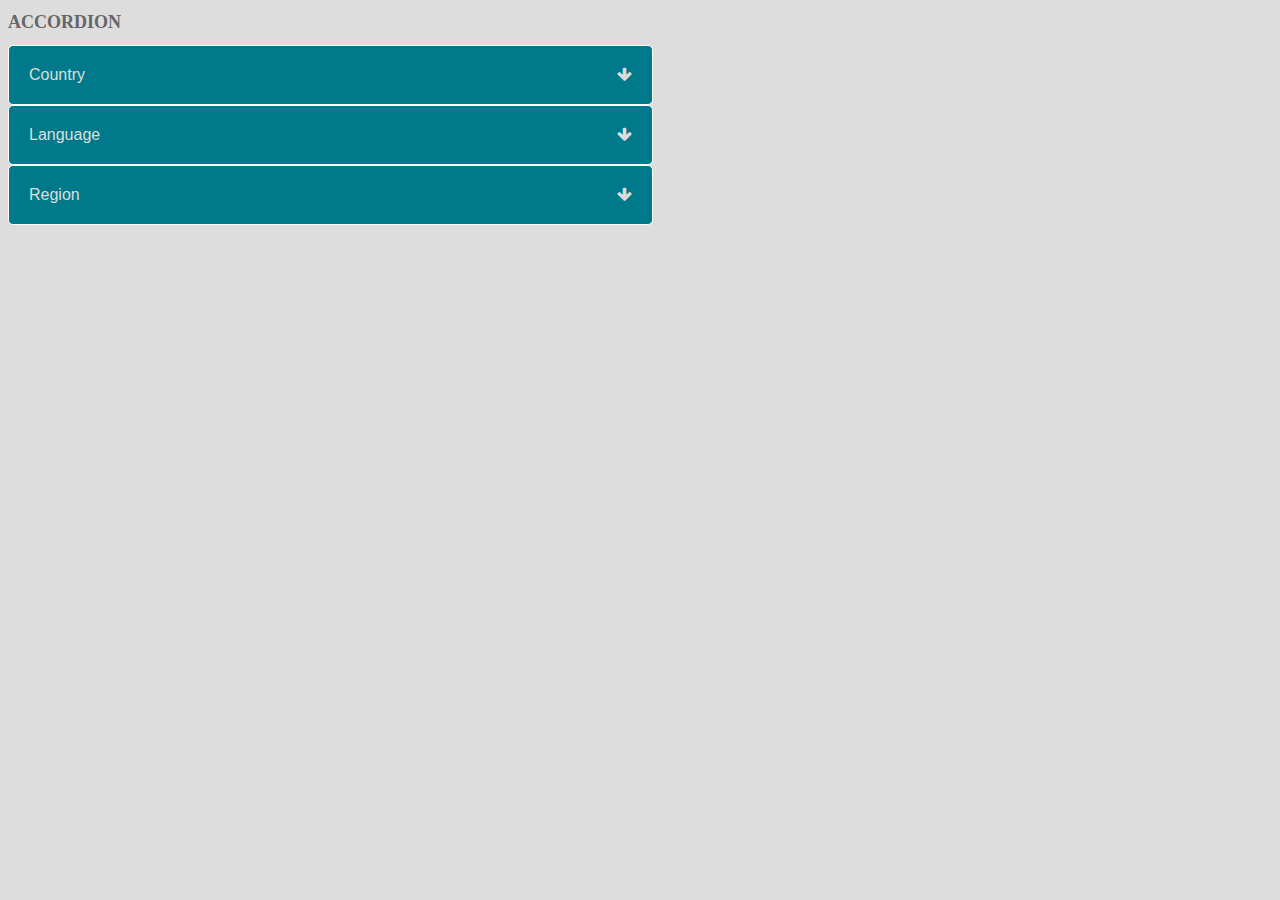
<file: accordion/index.html>
<!DOCTYPE html>
<html>
<head>
	<meta charset="utf-8">
	<meta http-equiv="X-UA-Compatible" content="IE=edge">
	<title></title>
   
   <link rel="stylesheet" href="css/style.css">
  <link rel="stylesheet" type="text/css" href="css/font-awesome.css">
</head>
<body>


<h1>ACCORDION</h1>
<button class ="accordion open">Country<i class="fa fa-arrow-down my" aria-hidden="true"></i>
</button>
	<div class="box">
		<p>Lorem ipsum dolor sit amet, consectetur adipisicing elit. Voluptatem possimus, iusto, ea minus facilis commodi magnam similique nam aspernatur eaque, sequi nemo perspiciatis quasi aperiam recusandae enim quae reiciendis error? </p>
	</div>

     	<button class ="accordion close" >Language<i class="fa fa-arrow-down my" aria-hidden="true"></i></button>  
	       <div class="box">
		<p>Lorem ipsum dolor sit amet, consectetur adipisicing elit. Voluptatem possimus, iusto, ea minus facilis commodi magnam similique nam aspernatur eaque, sequi nemo perspiciatis quasi aperiam recusandae enim quae reiciendis error? </p>
	</div>
	  
	    <button  class="accordion close">Region<i class="fa fa-arrow-down my" aria-hidden="true"></i></button>
	<div class="box">
		<p>Lorem ipsum dolor sit amet, consectetur adipisicing elit. Voluptatem possimus, iusto, ea minus facilis commodi magnam similique nam aspernatur eaque, sequi nemo perspiciatis quasi aperiam recusandae enim quae reiciendis error? </p>
	</div>
	

<script type="text/javascript" src="js/script.js"></script>

</body>
</html>
</file>
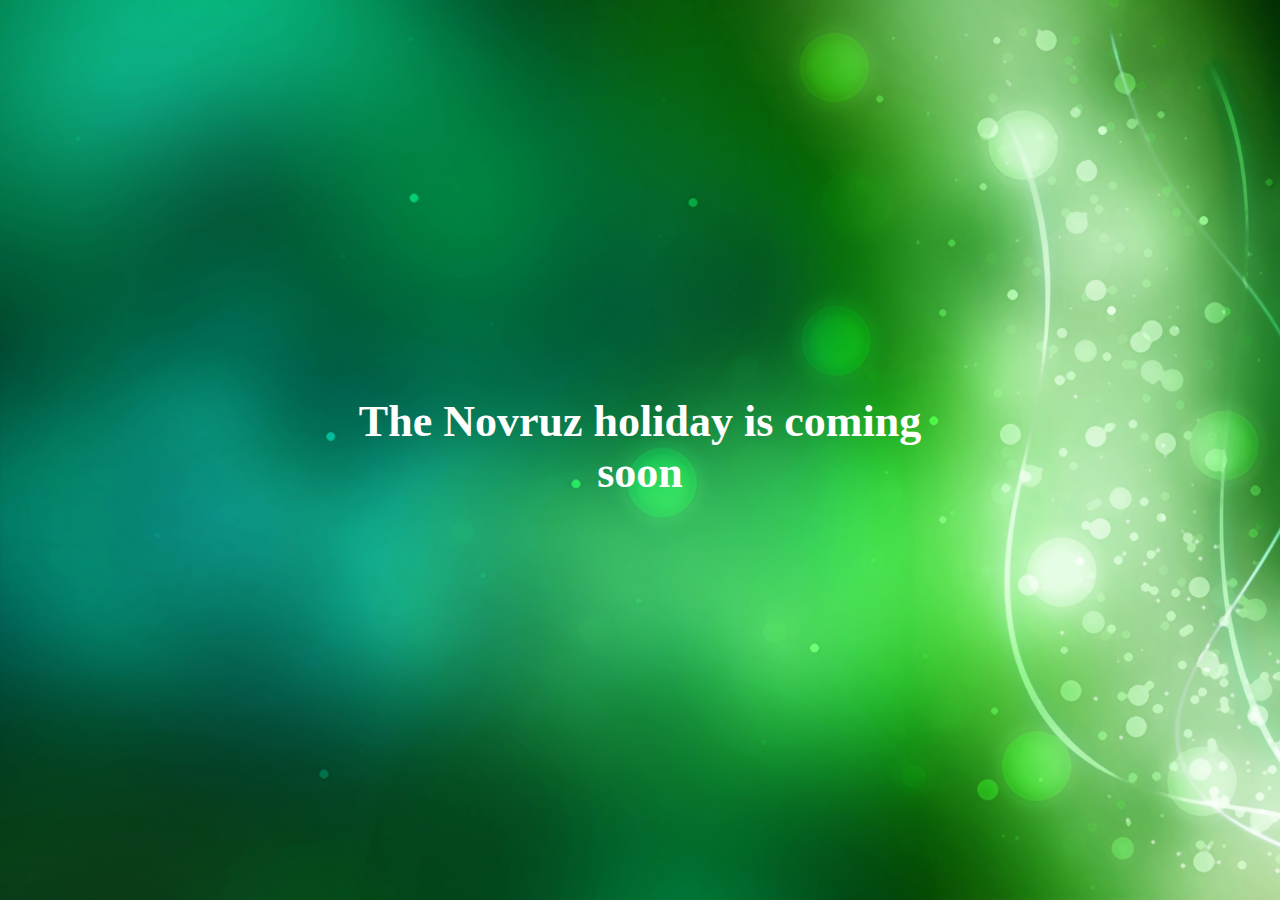
<file: novruz/index.html>
<!DOCTYPE html>
<html>
<head>
	<meta charset="utf-8">
	<meta http-equiv="X-UA-Compatible" content="IE=edge">
	<title></title>
	<link rel="stylesheet" href="css/style.css"> 
	<script type=text/javascript src="js/script.js"></script>
</head>
<body>

<div class="search" style="background-image: url(img/glow.jpg);">
	<div class="box">
	<h1>The Novruz holiday is coming soon</h1>
    <p id="holiday" style="font-size:35px;color: #ddd"></p>
	</div>

</div>


</body>
</html>
</file>
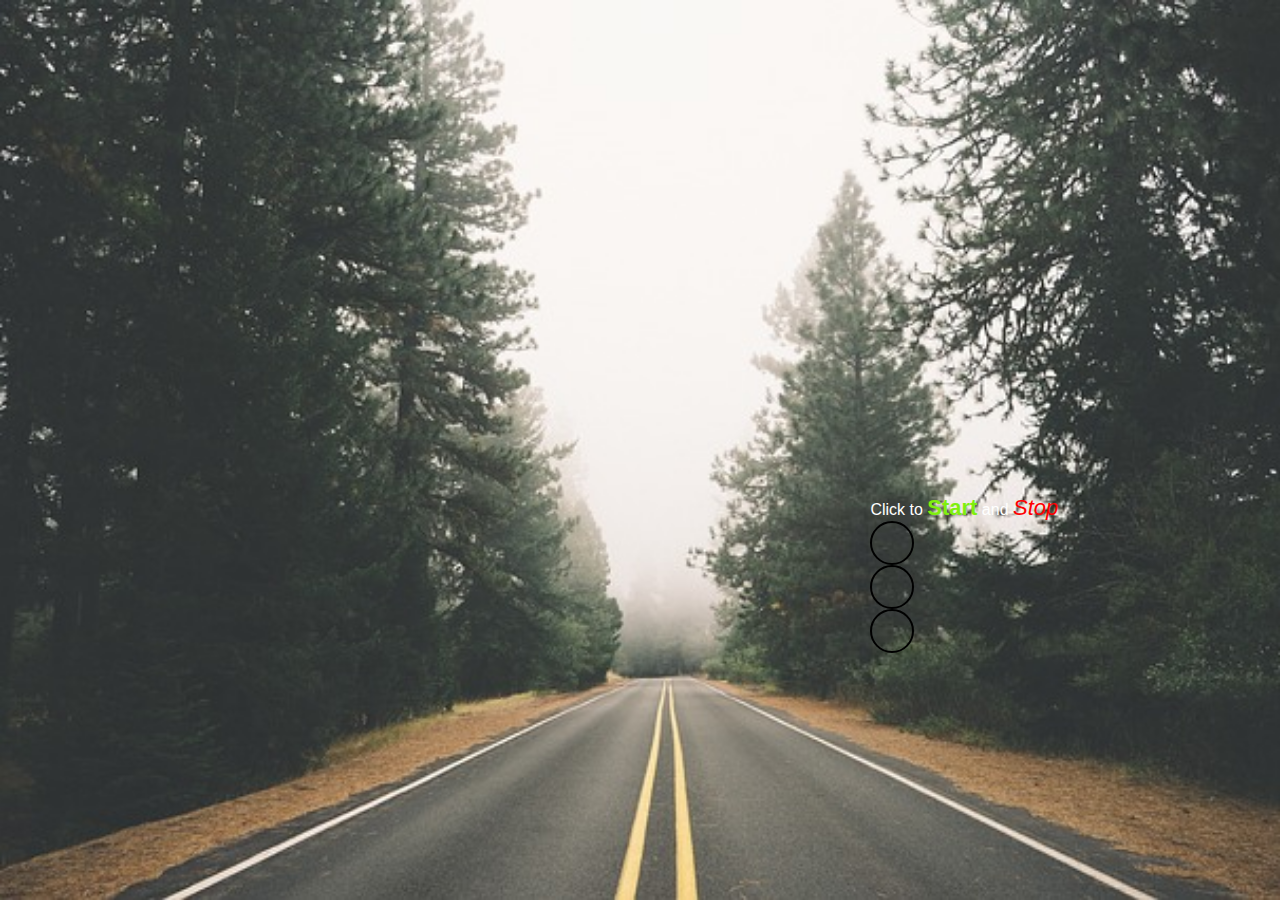
<file: traffic/index.html>
<!DOCTYPE html>
<html>
<head>
	<meta charset="utf-8">
	<meta http-equiv="X-UA-Compatible" content="IE=edge">
	<title></title>
	<link rel="stylesheet" href="css/style.css">
</head>
<body>
<div class="way" style="background-image: url(photo/road.jpg);">
<div id="trafficLight">
   <span> <div>Click to <b>Start</b> and <i>Stop</i></div></span>
    <div class="lamp" id="Red"></div>
    <div class="lamp" id="Yellow"></div>
    <div class="lamp" id="Green"></div>
</div>
</div>
	<script src="js/script.js" type="text/javascript"></script>

</body>
</html>
</file>
<file: accordion/css/style.css>
html,body{
	background: #DDD;
}

h1{
	font-size: 18px;
	color: #666;
}
button.accordion{
	width: 51%;
	padding: 20px 20px;
	height: 60px;
	display: block;
	border: 1px solid #fff;
	border-radius: 5px ;
	font-size: 16px;
	color:#ddd;
	background: #007a8a;
	text-align: left;

}
button.accordion:hover,button .accordion:active{
background: #f78c22;
}
.box{
display: none;
background: #FFF;
width: 50%;
color: #373a3a;
border-radius: 0 0 10px 10px; 
font-size: 16px;
border:1px solid skyblue;
padding: 1px 7px;
}
.my{
	float: right;
}
</file>
<file: novruz/css/style.css>
html, body, .search {
    height: 100%;
    width: 100%;
    margin: 0;

}

.search {
    background: green;
    background-size: cover;
    position:relative;

}
.box{
	color: white;
	font-size: 22px;
  position: absolute;
    top: 50%;
    left: 50%;
    transform: translate(-50%, -50%);
    text-align: center;
}
</file>
<file: traffic/css/style.css>
html, body, .way {
    height: 100%;
    width: 100%;
    margin: 0;

}

.way {
    background: green;
    background-size: cover;
    position:relative;
    background-position: center;

}
.lamp {
    height: 40px;
    width: 40px;
    border-style: solid;
    border-width: 2px;
    border-radius: 25px;
}
.lampRed {
    background-color: red;
}
.lampYellow {
    background-color: yellow;
}
.lampGreen {
    background-color: green;
}
#trafficLight{
	position: absolute;
	top:55%;
	left: 68%;
}
span{
	margin-bottom: 20px;
	font-family: arial;
	color:white;
	background:rgba(1, 0, 18, .5);

}
i{
	color:red;
	font-size: 22px;
}
b{
	font-size: 22px;
	color: #7fef0e;
}
</file>
